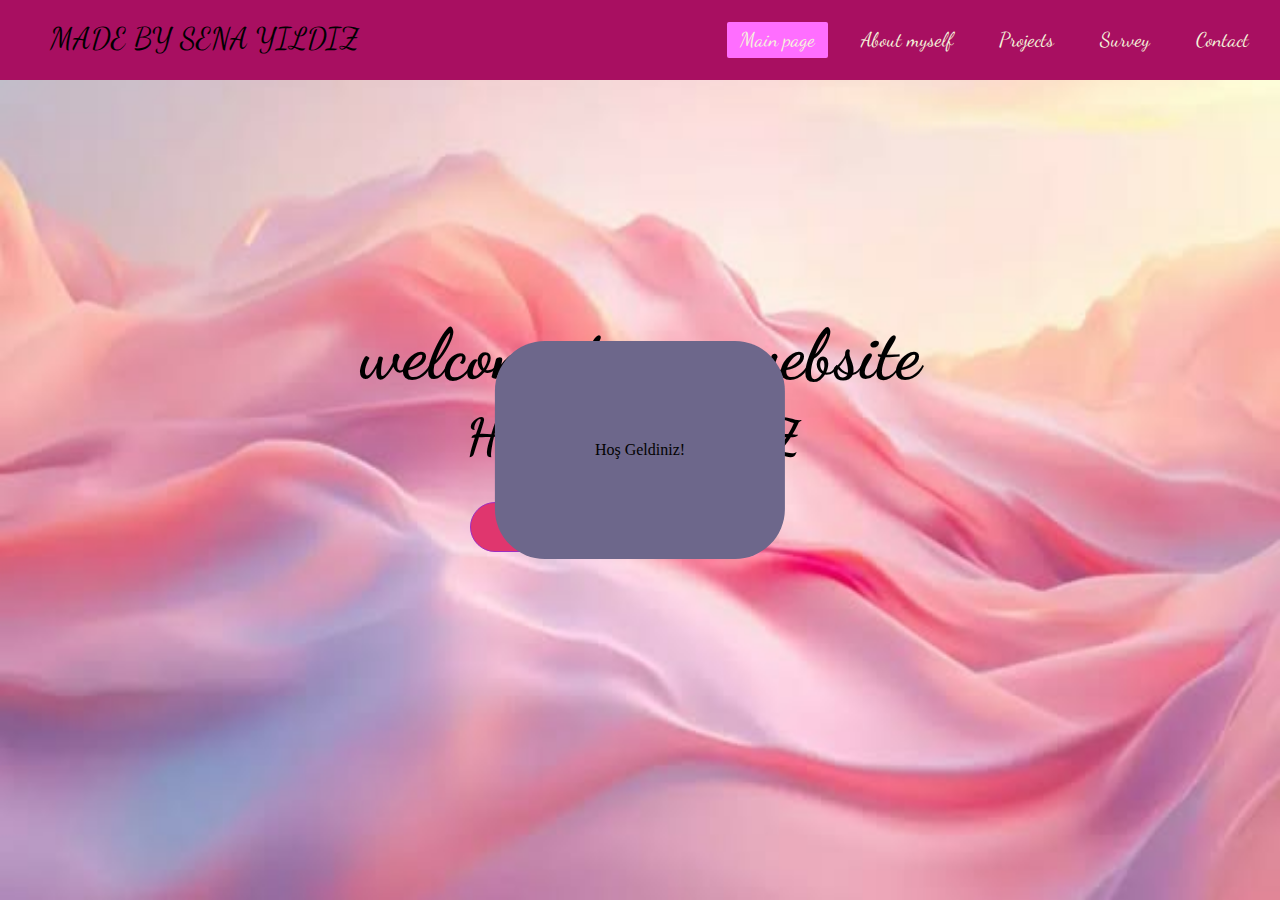
<file: index.html>
<!DOCTYPE html>
<html lang="en">
<head>
    <meta charset="UTF-8">
    <meta name="viewport" content="width=device-width, initial-scale=1.0">
    <title>sena yıldız web sitesi</title>
    <link rel="stylesheet" href="style.css">
    <style>
        .hidden { display: none; }
    </style>
    <script>
        function showSection(section) {
            const sections = document.querySelectorAll('.section');
            sections.forEach(sec => {
                sec.classList.add('hidden');
            });
            document.getElementById(section).classList.remove('hidden');
        }
    </script>
</head>
<body>
    <div class="container">
        <div class="navbar">
            <div class="logo">
                <a href="#">MADE BY SENA YILDIZ</a>
            </div>
            <ul>
                <li><a href="index.html" class="active" onclick="showSection('main page')">Main page</a></li>
                <li><a href="hakkımda.html" onclick="showSection('About myself')">About myself</a></li>
                <li><a href="projelerim.html" onclick="showSection('Projects')">Projects</a></li>
                <li><a href="anket.html" onclick="showSection('Survey')">Survey</a></li>
                <li><a href="iletişim.html" onclick="showSection('Contact')">Contact</a></li>
            </ul>

        </div>
        <div id="main-page" class="section hidden">Main Page Content</div>
        <div id="about-myself" class="section hidden">About Myself Content</div>
        <div id="projects" class="section hidden">Projects Content</div>
        <div id="survey" class="section hidden">Survey Content</div>
        <div id="contact" class="section hidden">Contact Content</div>
        
        
        <div class="center" id="main-page">
            <h1>welcome to my website</h1>
            <h2>HOŞGELDİNİZ</h2>
            <div class="buttons">
                <button>you can't</button>
                <button>click</button>
            </div>
        </div>
        <div id="popup">Hoş Geldiniz!</div>
    </div>
       <script>
        window.onload = function() {
            const popup = document.getElementById('popup');
            popup.style.display = 'block';
    
            setTimeout(function() {
                popup.style.display = 'none';
            }, 5000); 
        };
    </script>
</body>
</html>
</file>
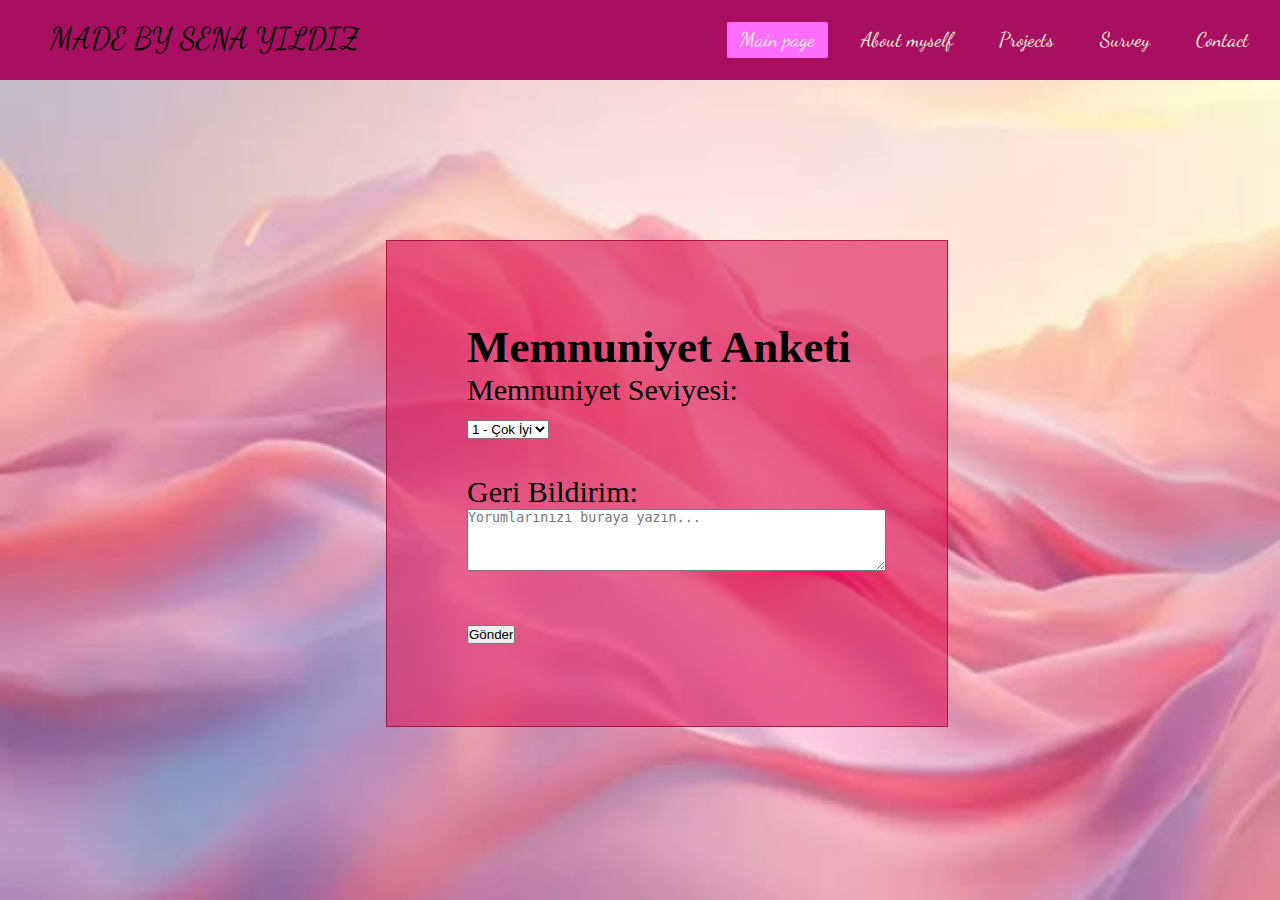
<file: anket.html>
<!DOCTYPE html>
<html lang="en">
<head>
    <meta charset="UTF-8">
    <meta name="viewport" content="width=device-width, initial-scale=1.0">
    <title>sena yıldız web sitesi</title>
    <link rel="stylesheet" href="style.css">
    <style>
        .hidden { display: none; }
    </style>
    <script>
        function showSection(section) {
            const sections = document.querySelectorAll('.section');
            sections.forEach(sec => {
                sec.classList.add('hidden');
            });
            document.getElementById(section).classList.remove('hidden');
        }
    </script>
</head>
<body>
    <div class="container">
        <div class="navbar">
            <div class="logo">
                <a href="#">MADE BY SENA YILDIZ</a>
            </div>
            <ul>
                <li><a href="index.html"  class="active" onclick="showSection('main page')">Main page</a></li>
                <li><a href="hakkımda.html" onclick="showSection('About myself')">About myself</a></li>
                <li><a href="projelerim.html" onclick="showSection('Projects')">Projects</a></li>
                <li><a href="anket.html" onclick="showSection('Survey')">Survey</a></li>
                <li><a href="iletişim.html" onclick="showSection('Contact')">Contact</a></li>
            </ul>

        </div>
        <div id="main-page" class="section hidden">Main Page Content</div>
        <div id="about-myself" class="section hidden">About Myself Content</div>
        <div id="projects" class="section hidden">Projects Content</div>
        <div id="survey" class="section hidden">Survey Content</div>
        <div id="contact" class="section hidden">Contact Content</div>
        <div class="anket">
            <div id="survey">
            <h2>Memnuniyet Anketi</h2>
            <form>
                <label for="satisfaction">Memnuniyet Seviyesi:</label><br>
                <select id="satisfaction" name="satisfaction">
                    <option value="1">1 - Çok İyi</option>                     
                    <option value="2">2 - İyi</option>                     
                    <option value="3">3 - Orta</option>                     
                    <option value="4">4 - Kötü</option>                     
                    <option value="5">5 - Berbat</option>
                </select><br><br>
                <label for="feedback">Geri Bildirim:</label><br>
                <textarea id="feedback" name="feedback" rows="4" cols="50" placeholder="Yorumlarınızı buraya yazın..."></textarea><br><br>
                <input type="submit" value="Gönder">
            </form>
            </div>
        </div>
    </div>
</body>
</html>
</file>
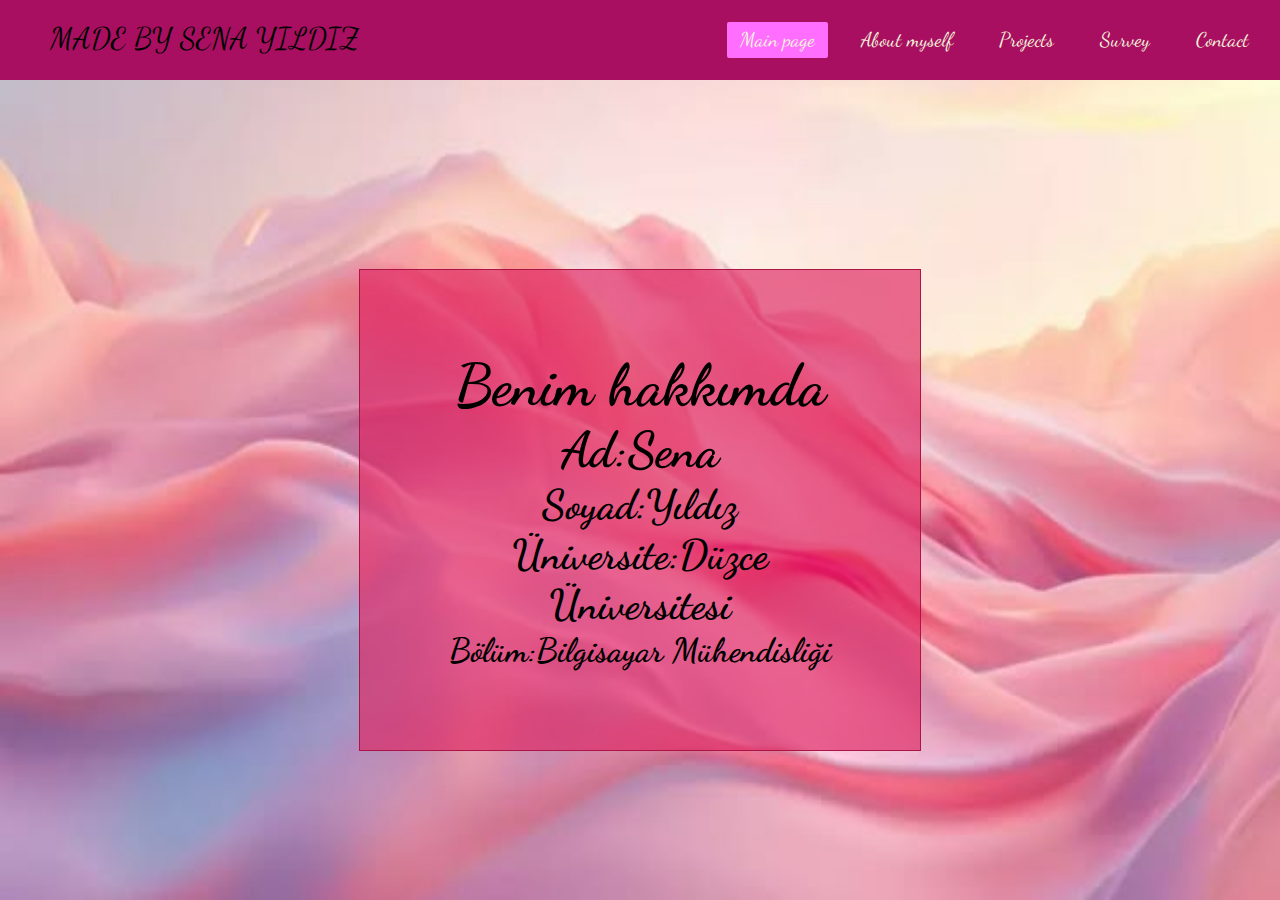
<file: hakkımda.html>
<!DOCTYPE html>
<html lang="en">
<head>
    <meta charset="UTF-8">
    <meta name="viewport" content="width=device-width, initial-scale=1.0">
    <title>sena yıldız web sitesi</title>
    <link rel="stylesheet" href="style.css">
    <style>
        .hidden { display: none; }
    </style>
    <script>
        function showSection(section) {
            const sections = document.querySelectorAll('.section');
            sections.forEach(sec => {
                sec.classList.add('hidden');
            });
            document.getElementById(section).classList.remove('hidden');
        }
    </script>
</head>
<body>
    <div class="container">
        <div class="navbar">
            <div class="logo">
                <a href="#">MADE BY SENA YILDIZ</a>
            </div>
            <ul>
                <li><a href="index.html" class="active" onclick="showSection('main page')">Main page</a></li>
                <li><a href="hakkımda.html" onclick="showSection('About myself')">About myself</a></li>
                <li><a href="projelerim.html" onclick="showSection('Projects')">Projects</a></li>
                <li><a href="anket.html" onclick="showSection('Survey')">Survey</a></li>
                <li><a href="iletişim.html" onclick="showSection('Contact')">Contact</a></li>
            </ul>

        </div>
        <div id="main-page" class="section hidden">Main Page Content</div>
        <div id="about-myself" class="section hidden">About Myself Content</div>
        <div id="projects" class="section hidden">Projects Content</div>
        <div id="survey" class="section hidden">Survey Content</div>
        <div id="contact" class="section hidden">Contact Content</div>
    
        <div class="center" id="about-myself">
            <h3>Benim hakkımda</h3>
            <h4>Ad:Sena</h4>
            <h5>Soyad:Yıldız</h5>
            <h5>Üniversite:Düzce Üniversitesi</h5>
            <h6>Bölüm:Bilgisayar Mühendisliği</h6>
        </div>
    </div>   
</body>
</html>
</file>
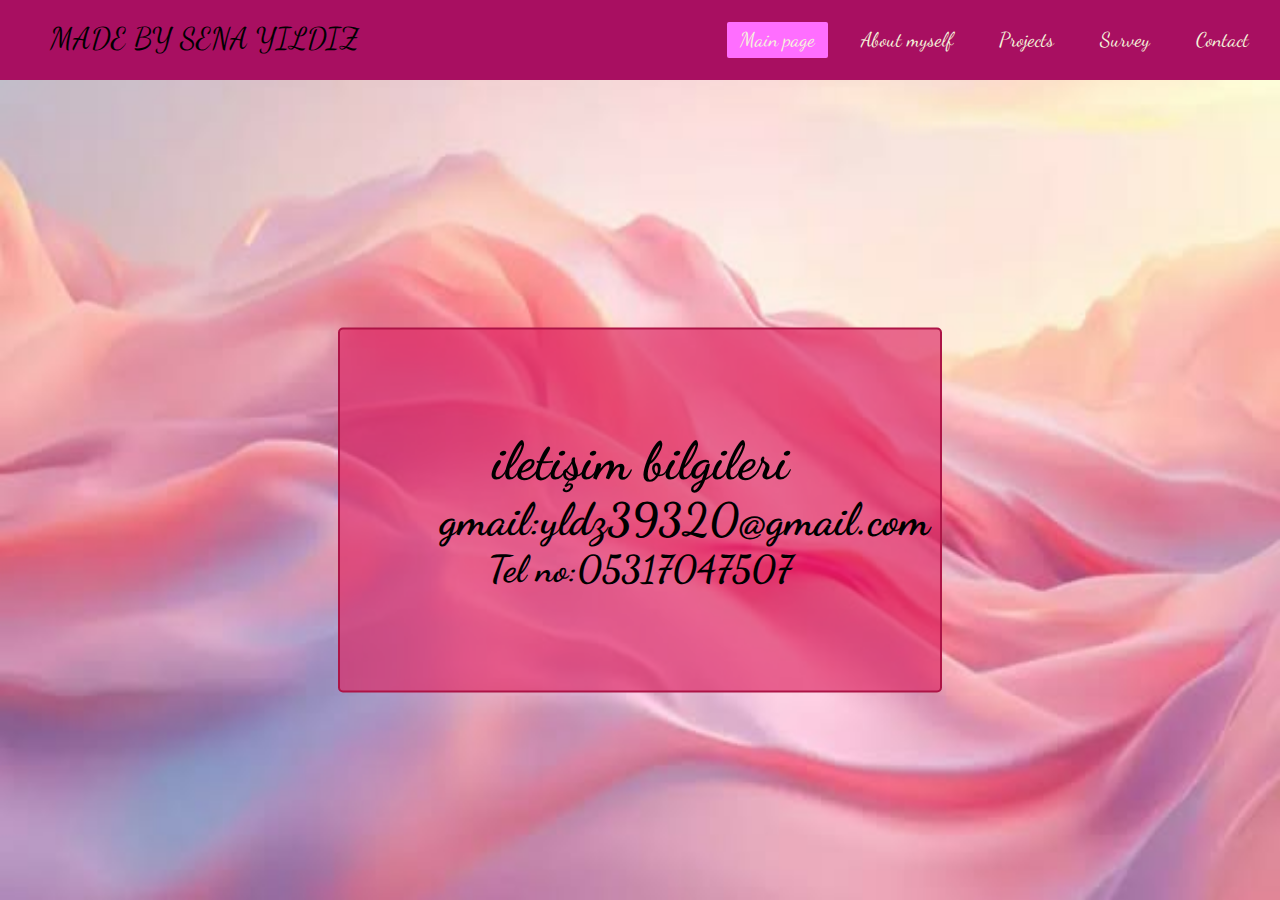
<file: iletişim.html>
<!DOCTYPE html>
<html lang="en">
<head>
    <meta charset="UTF-8">
    <meta name="viewport" content="width=device-width, initial-scale=1.0">
    <title>sena yıldız web sitesi</title>
    <link rel="stylesheet" href="style.css">
    <style>
        .hidden { display: none; }
    </style>
    <script>
        function showSection(section) {
            const sections = document.querySelectorAll('.section');
            sections.forEach(sec => {
                sec.classList.add('hidden');
            });
            document.getElementById(section).classList.remove('hidden');
        }
    </script>
</head>
<body>
    <div class="container">
        <div class="navbar">
            <div class="logo">
                <a href="#">MADE BY SENA YILDIZ</a>
            </div>
            <ul>
                <li><a href="index.html"  class="active" onclick="showSection('main page')">Main page</a></li>
                <li><a href="hakkımda.html" onclick="showSection('About myself')">About myself</a></li>
                <li><a href="projelerim.html" onclick="showSection('Projects')">Projects</a></li>
                <li><a href="anket.html" onclick="showSection('Survey')">Survey</a></li>
                <li><a href="iletişim.html" onclick="showSection('Contact')">Contact</a></li>
            </ul>

                </div>
                    <div id="main-page" class="section hidden">Main Page Content</div>
                    <div id="about-myself" class="section hidden">About Myself Content</div>
                    <div id="projects" class="section hidden">Projects Content</div>
                    <div id="survey" class="section hidden">Survey Content</div>
                    <div id="contact" class="section hidden">Contact Content</div>
                    
        <div class="center" id="contact">
            <h3>iletişim bilgileri</h3>
            <h4>gmail:yldz39320@gmail.com</h4> 
            <h5>Tel no:05317047507</h5>
        </div>
    </div>  
</body>
</html>
</file>
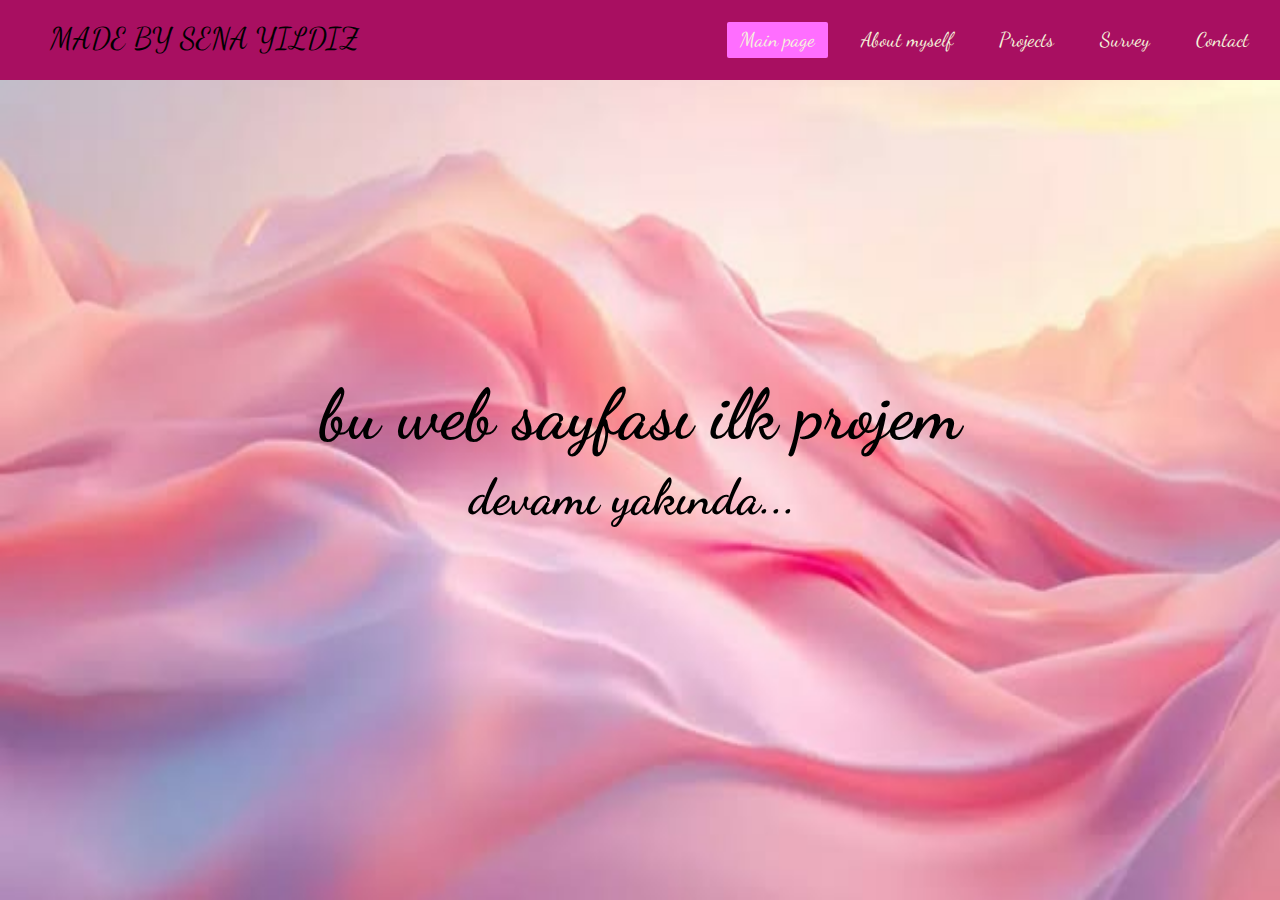
<file: projelerim.html>
<!DOCTYPE html>
<html lang="en">
<head>
    <meta charset="UTF-8">
    <meta name="viewport" content="width=device-width, initial-scale=1.0">
    <title>sena yıldız web sitesi</title>
    <link rel="stylesheet" href="style.css">
    <style>
        .hidden { display: none; }
    </style>
    <script>
        function showSection(section) {
            const sections = document.querySelectorAll('.section');
            sections.forEach(sec => {
                sec.classList.add('hidden');
            });
            document.getElementById(section).classList.remove('hidden');
        }
    </script>
</head>
<body>
    <div class="container">
        <div class="navbar">
            <div class="logo">
                <a href="#">MADE BY SENA YILDIZ</a>
            </div>
            <ul>
                <li><a href="index.html" class="active" onclick="showSection('main page')">Main page</a></li>
                <li><a href="hakkımda.html" onclick="showSection('About myself')">About myself</a></li>
                <li><a href="projelerim.html" onclick="showSection('Projects')">Projects</a></li>
                <li><a href="anket.html" onclick="showSection('Survey')">Survey</a></li>
                <li><a href="iletişim.html" onclick="showSection('Contact')">Contact</a></li>
            </ul>

        </div>
        <div id="main-page" class="section hidden">Main Page Content</div>
        <div id="about-myself" class="section hidden">About Myself Content</div>
        <div id="projects" class="section hidden">Projects Content</div>
        <div id="survey" class="section hidden">Survey Content</div>
        <div id="contact" class="section hidden">Contact Content</div>
   
      <div class="center" id="projects">
         <h1>bu web sayfası ilk projem</h1>
         <h2>devamı yakında...</h2> 
      </div>
    </div>
</body>
</html>
</file>
<file: style.css>
@import url('https://fonts.googleapis.com/css2?family=Dancing+Script:wght@400..700&display=swap');
*{
  margin: 0;
  padding: 0;
}

.container{
  background:url(Windows\ 11\ Pink\ Waves\ AI\ Generated\ 4K\ Wallpaper.jpg);
  height: 100vh;
  background-size: 100% 100%;
}

.container .navbar{
  width: 100%;
  height:80px;
  background:rgb(168, 15, 97)
}

.navbar .logo{
  display:inline-block;
  margin-left: 50px;
  margin-top: 20px;
}

.navbar .logo a{
  text-decoration: none;
  font-size: 30px;
  font-family:"Dancing Script", cursive;
  color: black;

}

.navbar ul{
  float:right;
  margin-right:10px;
    }

.navbar ul li{
  list-style: none;
  display:inline-block;
  margin:0 8px;
  line-height:80px;
}

.navbar ul li a{
  color:beige;
  text-decoration: none;
  font-size: 20px;
  padding:6px 13px;
  font-family:"Dancing Script", cursive;
  transition:.5s;
}

.navbar ul li a.active,
.navbar ul li a:hover{
  background:#ff6eff;
  border-radius: 2px;
}
.container .center{
  position:absolute;
  top:50%;
  left:50%;
  transform:translate(-50%,-50%);
  font-family: "Dancing Script", cursive;
  user-select: none;
}

.center h1{
  color:black;
  font-size: 70px;
  font-weight: bold;
  width: 900px;
  text-align: center;
}

.center h2{
  color:black;
  font-size:50px;
  font-weight: bold;
  width:885px;
  margin-top:10px;
  text-align: center;
}

.center .buttons{
  margin: 35px 280px;
}

.buttons button{
  height:50px;
  width:150px;
  font-size: 18px;
  font-weight: bold;
  color:rgb(15, 8, 37);
  background: rgb(224, 54, 110);
  border: solid 1px rgb(158, 46, 192);
  cursor:pointer;
  outline:none;
  border-radius: 25px;
  transition:.5s;
}

.buttons button:hover{
  background:#ff6eff;
}

#survey {
  position: absolute;
  width: 400px;
  left: calc((100% - 400px) / 2);
  top: (-300px);
  background-color: rgba(0, 0, 0, 0.6);
  padding: 20px;

}
.anket{
  position: relative;
}

#contact {
  background-color: white; 
  padding: 30px;
  border: 1px solid #ccc; 
  border-radius: 5px; 
  margin-top: 20px; 
}

#survey {
  position: absolute;
  width: 400px;
  left: calc((90% - 380px) / 2);
  top: (-200px);
  background-color: rgb(221 36 97 / 65%);
  padding: 80px;
  border: solid 1px rgb(173 20 70);
  font-size: 30px;
  margin-top:160px;
}

#contact {
  position: absolute;
  width: 400px;
  left: calc((100%) / 2);
  background-color: rgb(221 36 97 / 65%);
  padding: 100px;
  border: solid 2px rgb(173 20 70);
  font-size:45px;
  margin-top:60px;
  text-align: center;
}

#about-myself{
  position: absolute;
  width: 400px;
  left: calc((100%) / 2);
  top: (-200px);
  background-color: rgb(221 36 97 / 65%);
  padding: 80px;
  border: solid 1px rgb(173 20 70);
  font-size: 50px;
  margin-top:60px;
  text-align: center;
}
#popup {
  display: none;
  position: fixed;
  top: 50%;
  left: 50%;
  transform: translate(-50%, -50%);
  padding: 100px;
  background-color: #6d678b;
  color: rgb(2, 2, 2);
  border-radius: 50px;
  z-index: 1000;
</file>
